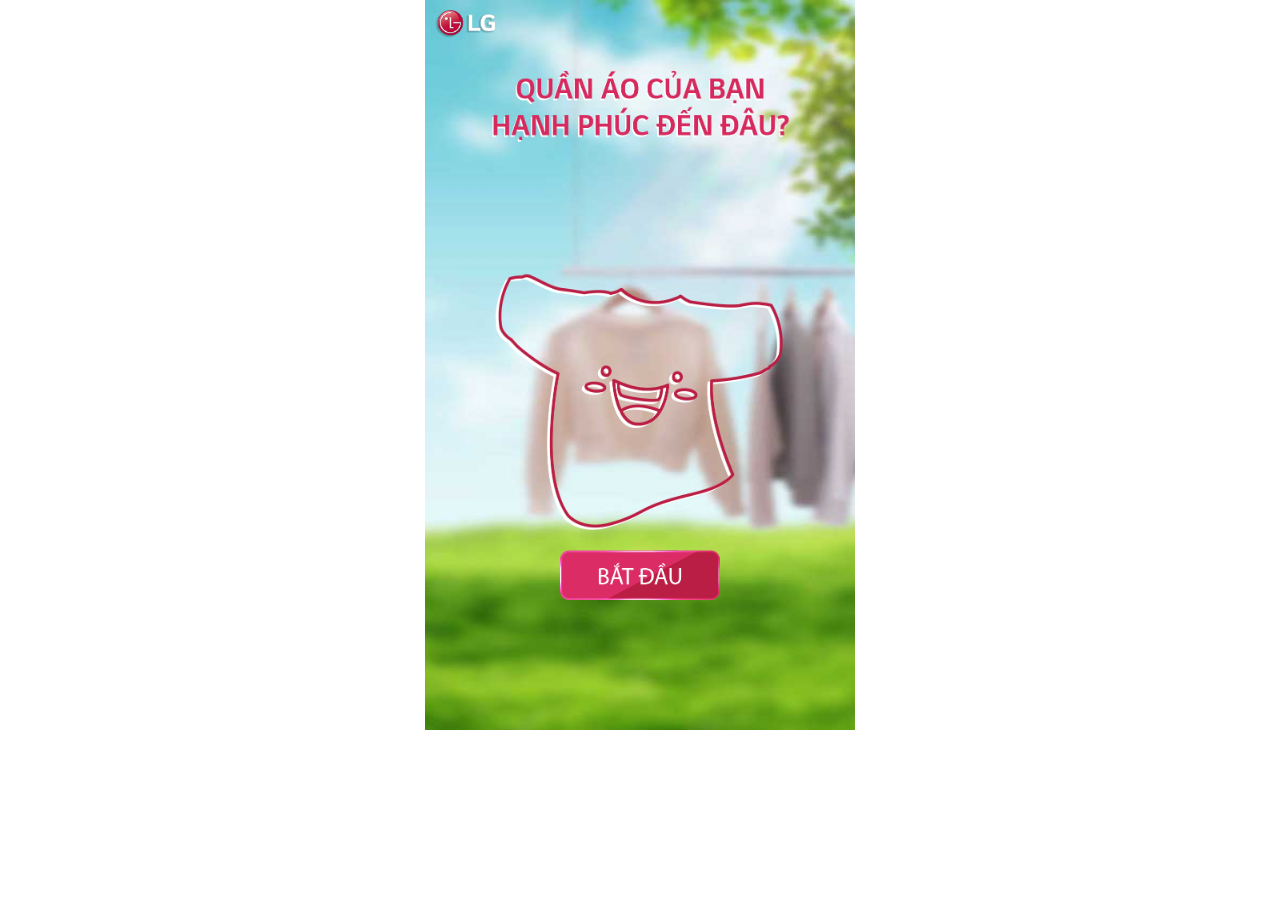
<file: index.html>
<!DOCTYPE html>
<html>
<head>
  <meta charset="utf-8">
  <meta name="viewport" content="initial-scale=1.0, maximum-scale=1.0, minimum-scale=1.0, width=device-width, user-scalable=no, minimal-ui">
  <meta name="apple-mobile-web-app-capable" content="yes"/>
  <meta name="full-screen" content="yes"/>
  <meta name="screen-orientation" content="portrait"/>
  <!-- <meta name="viewport" content="user-scalable=no"> -->
  <meta name="viewport" content="width=device-width, initial-scale=1.0">
  <link href="css/style.css" rel="stylesheet" type="text/css" />
  <link href="css/default.css" rel="stylesheet" type="text/css" />
  <meta property="og:title" content="Quần Áo Của Bạn Hạnh Phúc Đến Đâu?" />
  <meta property="og:description" content="Máy sấy LG DUAL Inverter Heat Pump Chăm Sóc Cho Quần Áo Của Bạn Luôn Luôn Hạnh Phúc!" />
  <meta property="og:image" content="https://dodohanhphucquanao.ga/img/game_3.jpg" />
  <link rel="icon" href="img/favion.png" type="image/png">
  <link rel="preload" as="image" href="img/1.jpg">
  <link rel="preload" as="image" href="img/2.jpg">
  <link rel="preload" as="image" href="img/3.jpg">
  <link rel="preload" as="image" href="img/4.jpg">
  <link rel="preload" as="image" href="img/5.jpg">
  <link rel="preload" as="image" href="img/6.jpg">
  <link rel="preload" as="image" href="img/7.jpg">
  <link rel="preload" as="image" href="img/8.jpg">
  <link rel="preload" as="image" href="img/9.jpg">
  <link rel="preload" as="image" href="img/10.jpg">
  <link rel="preload" as="image" href="img/11.jpg">
  <link rel="preload" as="image" href="img/12.jpg">
  <link rel="preload" as="image" href="img/13.jpg">
  <link rel="preload" as="image" href="img/c1.png">
  <link rel="preload" as="image" href="img/c2.png">
  <link rel="preload" as="image" href="img/c3.png">
  <link rel="preload" as="image" href="img/c31.png">
  <link rel="preload" as="image" href="img/i1.png">
  <link rel="preload" as="image" href="img/i2.png">
  <link rel="preload" as="image" href="img/i3.png">
  <link rel="preload" as="image" href="img/i4.png">
  <link rel="preload" as="image" href="img/i5.png">
  <link rel="preload" as="image" href="img/i6.png">
  <link rel="preload" as="image" href="img/i7.png">
  <link rel="preload" as="image" href="img/i8.png">
  <link rel="preload" as="image" href="img/s11.jpg">
  <link rel="preload" as="image" href="img/s21.jpg">
  <link rel="preload" as="image" href="img/s31.jpg">
  <link rel="preload" as="image" href="img/s41.jpg">
  <link rel="preload" as="image" href="img/s51.jpg">
  <link rel="preload" as="image" href="img/s311.jpg">
  <link rel="preload" as="image" href="img/s71.jpg">
  <link rel="preload" as="image" href="img/s81.jpg">
  <link rel="preload" as="image" href="img/backgroud_s.jpg">
  <script>(function(w,d,s,l,i){w[l]=w[l]||[];w[l].push({'gtm.start':
  new Date().getTime(),event:'gtm.js'});var f=d.getElementsByTagName(s)[0],
  j=d.createElement(s),dl=l!='dataLayer'?'&l='+l:'';j.async=true;j.src=
  'https://www.googletagmanager.com/gtm.js?id='+i+dl;f.parentNode.insertBefore(j,f);
  })(window,document,'script','dataLayer','GTM-5CRGPGS');</script>
</head>
<body>
  <script src="https://ajax.googleapis.com/ajax/libs/jquery/3.3.1/jquery.min.js"></script>
  <script src="js/main.js" ></script>
  <script async src="https://www.googletagmanager.com/gtag/js?id=G-KNQ3GQ7XJY"></script>
  <script>
    window.dataLayer = window.dataLayer || [];
    function gtag(){dataLayer.push(arguments);}
    gtag('js', new Date());

    gtag('config', 'G-KNQ3GQ7XJY');
  </script>
  <noscript><iframe src="https://www.googletagmanager.com/ns.html?id=GTM-5CRGPGS"
  height="0" width="0" style="display:none;visibility:hidden"></iframe></noscript>
  <script type="text/javascript">
      window.fbAsyncInit = function() {
          FB.init({
              appId: 198679815507622,
              status: true,
              xfbml: true
          });
      };

      (function(d, s, id) {
          var js, fjs = d.getElementsByTagName(s)[0];
          if (d.getElementById(id)) {
              return;
          }
          js = d.createElement(s);
          js.id = id;
          js.src = "//connect.facebook.net/en_US/all.js";
          fjs.parentNode.insertBefore(js, fjs);
      }(document, 'script', 'facebook-jssdk'));
  </script>

<div class="panel" id="home_screen">
    <img src="img/logo.png" id="logo_lg" style="width: 60px;position: absolute;left: 10px;top: 10px;"/>
    <div class="share-body" id="share_body" style="display:none;">
        <div class="number-block-share">
          Độ hạnh phúc áo quần bạn là </br>
          <span id="num_percent_share" >60%</span>
        </div>
      <div class="text-panel-share" id="text_panel_share">Áo quần của bạn đang lo lắm đấy.Hằng ngày chúng phải đối mặt với rất hiều bụi bẩn và vi khuẩn</div>
    </div>
    <div class="loading-panel" id="loading_panel">
      <div class="logo-home"></div>
      <div class="start-btn"  id="start_btn" style=""></div>
    </div>
    <div class="screen-1" id="screen_1" style="display:none;">
      <div class="text-question question-1"></div>
      <div class="choice-item magictime puffIn img-1" id="choice_1">
        <!-- <div class="text-item" id="choice_1">Căn hộ chung cư</div> -->
      </div>
      <div class="choice-item magictime puffIn img-2" id="choice_2">
        <!-- <div class="text-item" id="choice_2">Nhà trong ngõ/hẻm</div> -->
      </div>
      <div class="choice-item magictime puffIn img-3" id="choice_3">
        <!-- <div class="text-item" id="choice_3">Nhà mặt phố</div> -->
      </div>
    </div>

    <div class="screen-2" id="screen_2" style="display:none;">
      <div class="text-question question-2"></div>
      <div class="choice-item magictime puffIn img-4" id="choice_4">
        <!-- <div class="text-item" id="choice_4">Phơi quần áo</div> -->
      </div>
      <div class="choice-item magictime puffIn img-5" id="choice_5">
        <!-- <div class="text-item" id="choice_5">Dùng máy sấy</div> -->
      </div>
      
    </div>

    <div class="screen-3" id="screen_3" style="display:none;">
      <div class="text-question question-31"></div>
      <div class="choice-item magictime puffIn img-6" id="choice_50">
        <!-- <div class="text-item" id="choice_40">Phơi dồ dưới quạt trần</div> -->
      </div>
      <div class="choice-item magictime puffIn img-7" id="choice_40">
        <!-- <div class="text-item" id="choice_50">Phơi đồ trong nhà</div> -->
      </div>
      <div class="choice-item magictime puffIn img-8" id="choice_60">
        <!-- <div class="text-item" id="choice_60">Phơi quần áo qua đêm</div> -->
      </div>
      <div class="choice-item magictime puffIn img-9" id="choice_30">
        <!-- <div class="text-item" id="choice_30">Phơi gần dàn nóng điều hòa</div> -->
      </div>
    </div>

    <div class="screen-4" id="screen_4" style="display:none;">
      <div class="text-question question-3"></div>
      <div class="choice-item magictime puffIn img-10" id="choice_80">
        <!-- <div class="text-item" id="choice_70">Sấy nhiệt</div> -->
      </div>
      <div class="choice-item magictime puffIn img-11" id="choice_70">
        <!-- <div class="text-item" id="choice_80">Máy sấy ngưng tụ</div> -->
      </div>
      <div class="choice-item magictime puffIn img-12" id="choice_90">
        <!-- <div class="text-item" id="choice_90">Máy sấy Heat Pump</div> -->
      </div>
      <div class="choice-item magictime puffIn img-13" id="choice_100">
        <!-- <div class="text-item" id="choice_100">Máy sấy Dual Inverter Heat Pump</div> -->
      </div>
    </div>

    <div class="screen-5" id="screen_5" style="display:none;">
      <div class="share-panel magictime puffIn">
        <img src="img/i1.png" id="img_content" style="width: 100%;"/>
      </div>
      <div class="button-panel">
        <a target="_blank" href="https://www.lg.com/vn/may-giat-va-may-say/lg-dvhp09w">
          <div class="btn-item"></div>
        </a>
        <div class="btn-share" id="share_btn">
        </div>
      </div>
      
    </div>
</div>
 
</body>
</html>
</file>
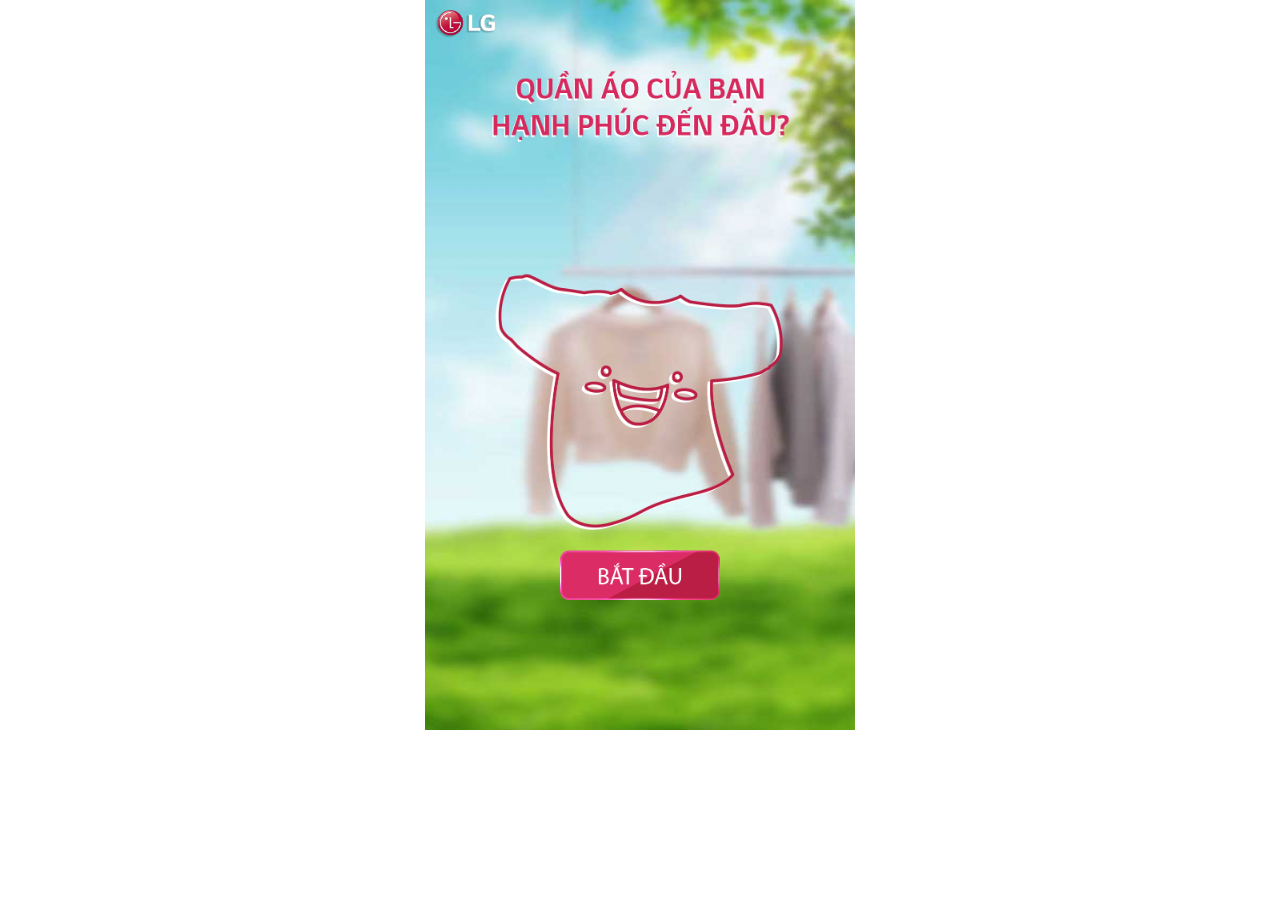
<file: 100.html>
<html>
<head>
	<meta charset="utf-8">
	<meta name="viewport" content="initial-scale=1.0, maximum-scale=1.0, minimum-scale=1.0, width=device-width, user-scalable=no, minimal-ui">
	<link rel="icon" href="img/favion.png" type="image/png">
	<meta property="fb:app_id" content="198679815507622" /> 
	<meta property="og:type" content="article" /> 
	<meta property="og:url" content="https://www.lg.com/vn/may-giat-va-may-say/lg-dvhp09w" />
	<meta property="og:type" content="product" />
	<meta property="og:title" content="Quần Áo Của Bạn Hạnh Phúc Đến Đâu?" />
	<meta property="og:description" content="Máy sấy LG DUAL Inverter Heat Pump Chăm Sóc Cho Quần Áo Của Bạn Luôn Luôn Hạnh Phúc!" />
	<meta property="og:image" content="https://dodohanhphucquanao.ga/img/s81.jpg" />
	<meta property="og:image:type" content="image/jpeg" />
	<meta property="og:image:width" content="1200" />
	<meta property="og:image:height" content="630" />
	<meta property="og:image:alt" content="Độ hạnh phúc của quần áo bạn là 100%" />
</head>
<body>
	<script type="text/javascript">
		window.location.href = "/";
	</script>
</body>
</html>
</file>
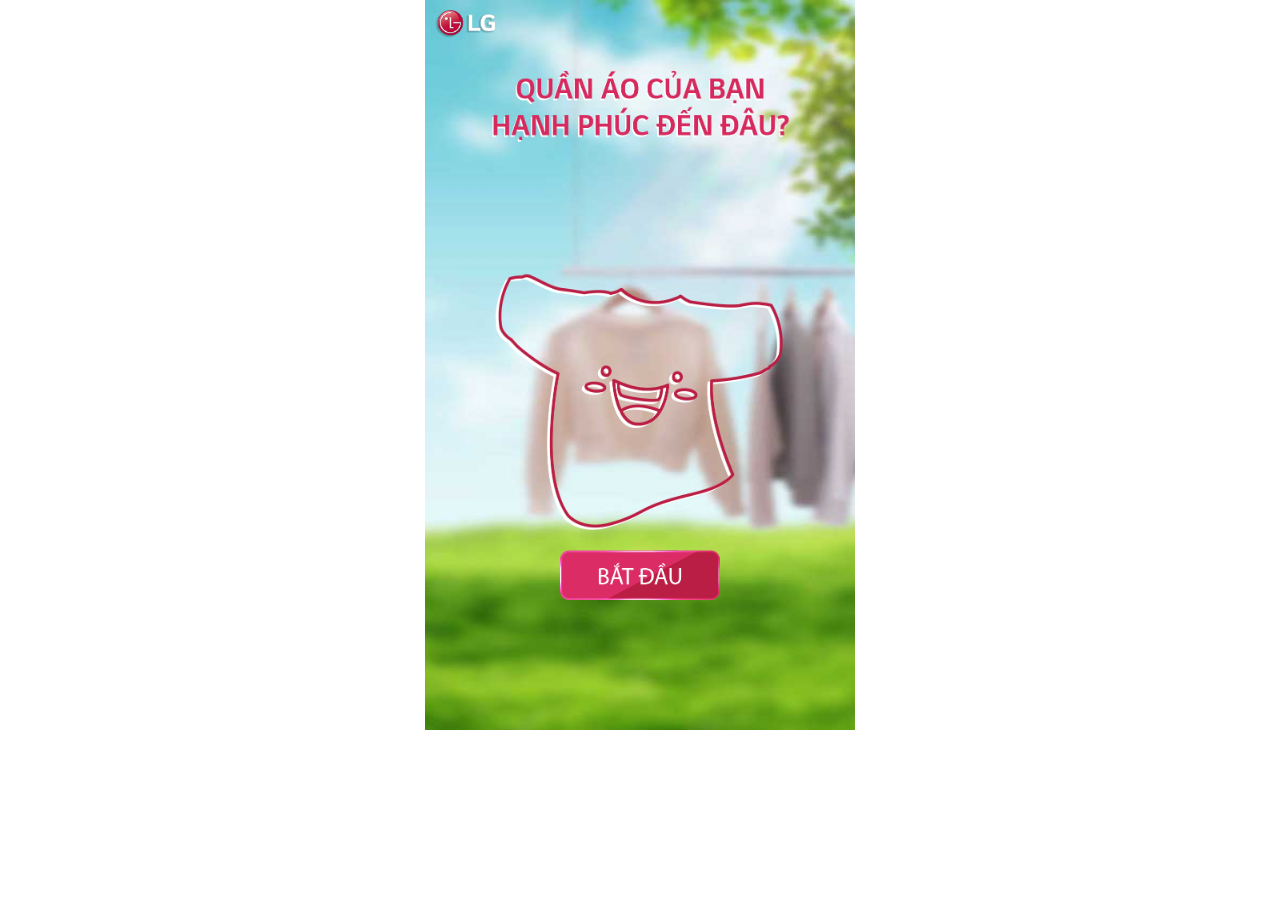
<file: 30.html>
<html>
<head>
	<meta charset="utf-8">
	<meta name="viewport" content="initial-scale=1.0, maximum-scale=1.0, minimum-scale=1.0, width=device-width, user-scalable=no, minimal-ui">
	<link rel="icon" href="img/favion.png" type="image/png">
	<meta property="fb:app_id" content="198679815507622" />
	<meta property="og:type" content="article" /> 
	<meta property="og:url" content="https://www.lg.com/vn/may-giat-va-may-say/lg-dvhp09w" />
	<meta property="og:type" content="product" />
	<meta property="og:title" content="Quần Áo Của Bạn Hạnh Phúc Đến Đâu?" />
	<meta property="og:description" content="Máy sấy LG DUAL Inverter Heat Pump Chăm Sóc Cho Quần Áo Của Bạn Luôn Luôn Hạnh Phúc!" />
	<meta property="og:image" content="https://dodohanhphucquanao.ga/img/s11.jpg" />
	<meta property="og:image:type" content="image/jpeg" />
	<meta property="og:image:width" content="1200" />
	<meta property="og:image:height" content="630" />
	<meta property="og:image:alt" content="Độ hạnh phúc của quần áo bạn là 30%" />
</head>
<body>
	<script type="text/javascript">
		window.location.href = "/";
	</script>
</body>
</html>
</file>
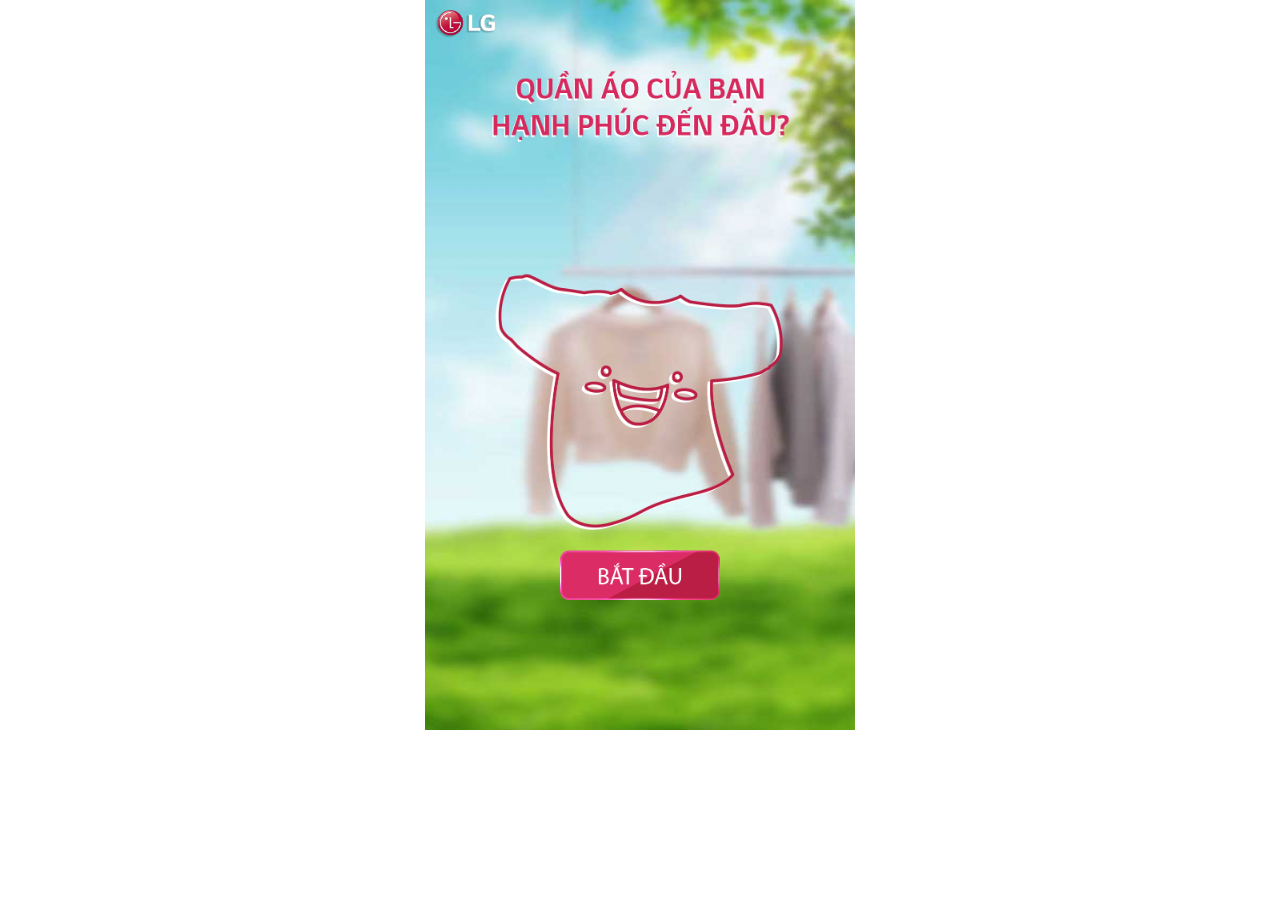
<file: 40.html>
<html>
<head>
	<meta charset="utf-8">
	<meta name="viewport" content="initial-scale=1.0, maximum-scale=1.0, minimum-scale=1.0, width=device-width, user-scalable=no, minimal-ui">
	<link rel="icon" href="img/favion.png" type="image/png">
	<meta property="fb:app_id" content="198679815507622" /> 
	<meta property="og:type" content="article" /> 
	<meta property="og:url" content="https://www.lg.com/vn/may-giat-va-may-say/lg-dvhp09w" />
	<meta property="og:type" content="product" />
	<meta property="og:title" content="Quần Áo Của Bạn Hạnh Phúc Đến Đâu?" />
	<meta property="og:description" content="Máy sấy LG DUAL Inverter Heat Pump Chăm Sóc Cho Quần Áo Của Bạn Luôn Luôn Hạnh Phúc!" />
	<meta property="og:image" content="https://dodohanhphucquanao.ga/img/s21.jpg" />
	<meta property="og:image:type" content="image/jpeg" />
	<meta property="og:image:width" content="1200" />
	<meta property="og:image:height" content="630" />
	<meta property="og:image:alt" content="Độ hạnh phúc của quần áo bạn là 40%" />
</head>
<body>
	<script type="text/javascript">
		window.location.href = "/";
	</script>
</body>
</html>
</file>
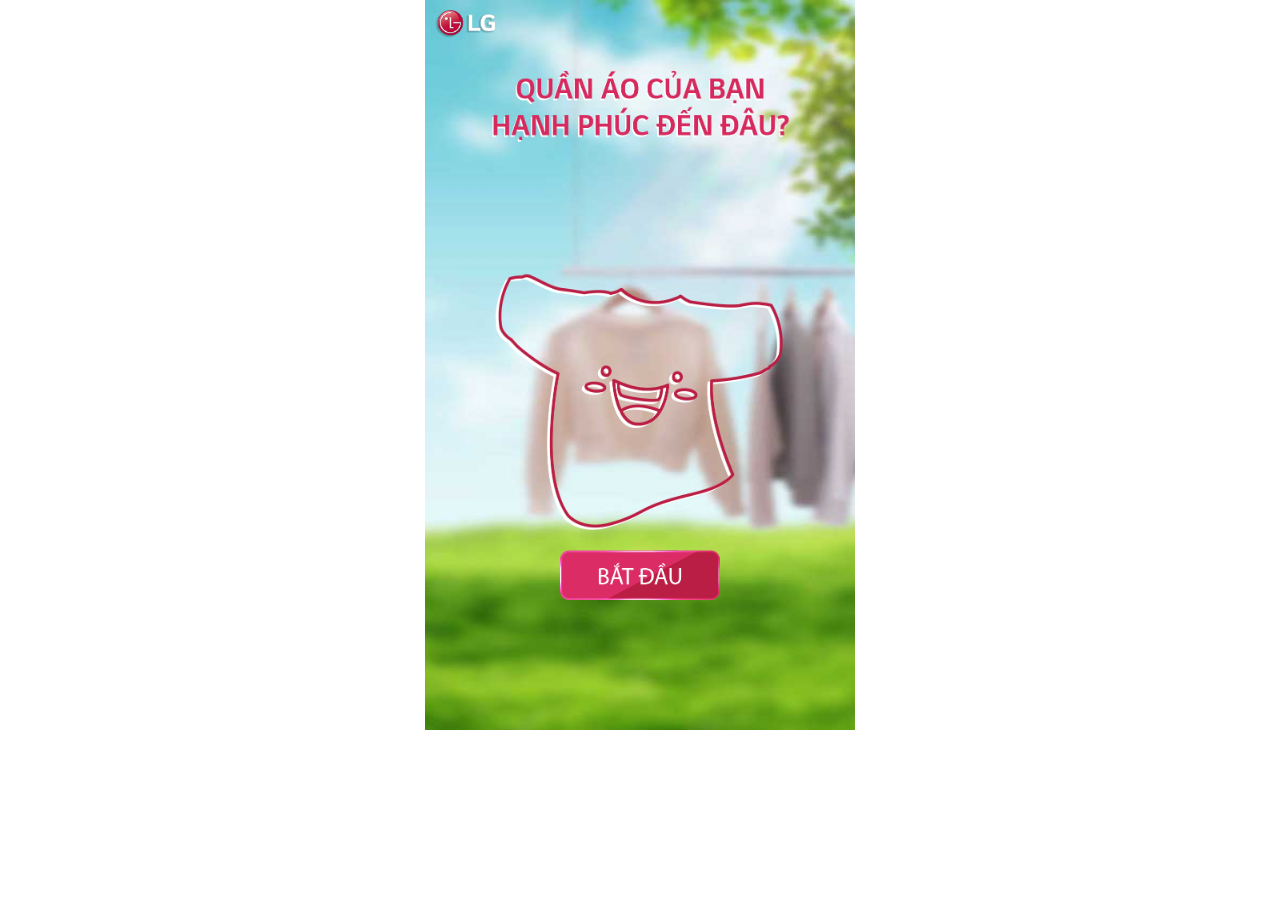
<file: 50.html>
<html>
<head>
	<meta charset="utf-8">
	<meta name="viewport" content="initial-scale=1.0, maximum-scale=1.0, minimum-scale=1.0, width=device-width, user-scalable=no, minimal-ui">
	<link rel="icon" href="img/favion.png" type="image/png">
	<meta property="fb:app_id" content="198679815507622" /> 
	<meta property="og:type" content="article" /> 
	<meta property="og:url" content="https://www.lg.com/vn/may-giat-va-may-say/lg-dvhp09w" />
	<meta property="og:type" content="product" />
	<meta property="og:title" content="Quần Áo Của Bạn Hạnh Phúc Đến Đâu?" />
	<meta property="og:description" content="Máy sấy LG DUAL Inverter Heat Pump Chăm Sóc Cho Quần Áo Của Bạn Luôn Luôn Hạnh Phúc!" />
	<meta property="og:image" content="https://dodohanhphucquanao.ga/img/s31.jpg" />
	<meta property="og:image:type" content="image/jpeg" />
	<meta property="og:image:width" content="1200" />
	<meta property="og:image:height" content="630" />
	<meta property="og:image:alt" content="Độ hạnh phúc của quần áo bạn là 50%" />
</head>
<body>
	<script type="text/javascript">
		window.location.href = "/";
	</script>
</body>
</html>
</file>
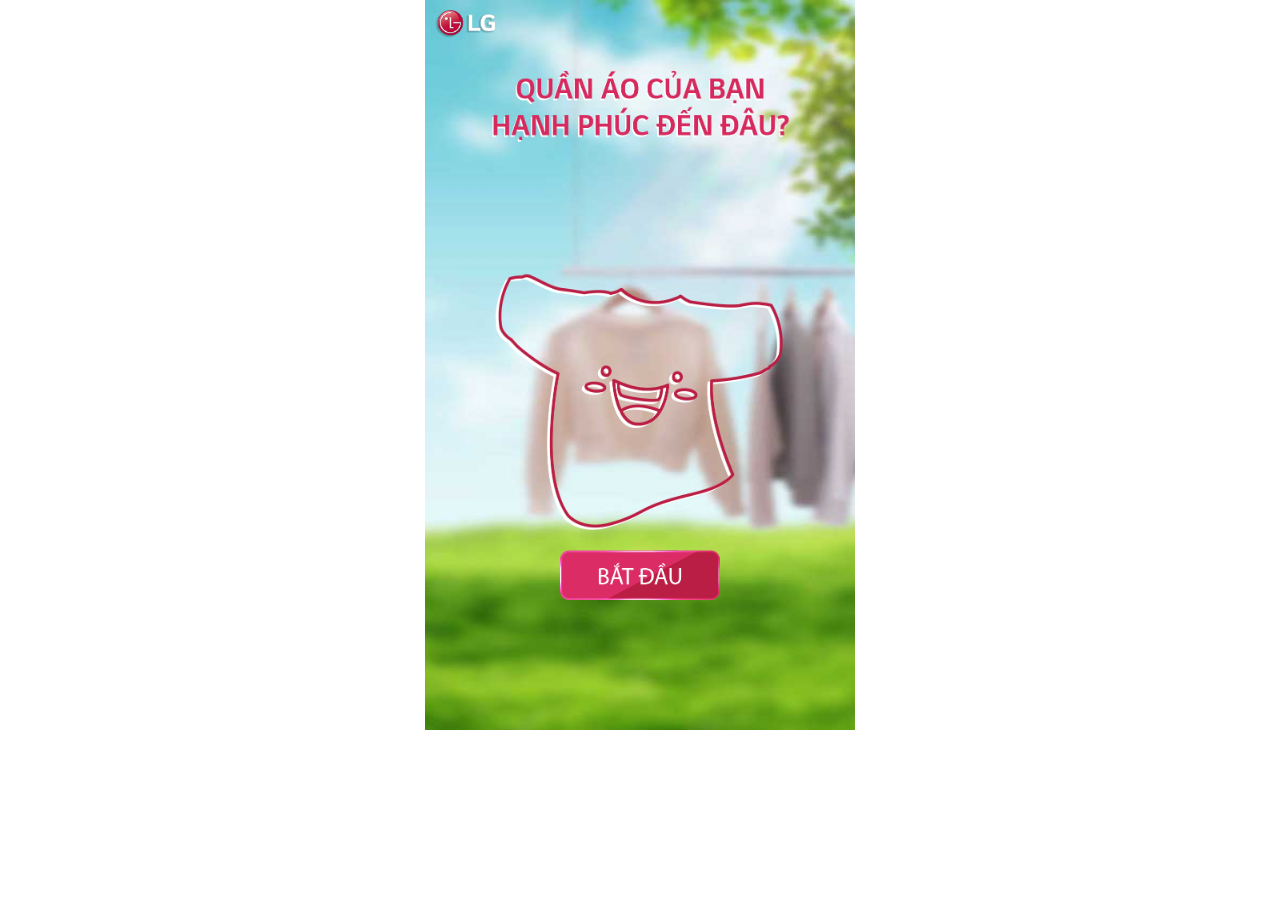
<file: 60.html>
<html>
<head>
	<meta charset="utf-8">
	<meta name="viewport" content="initial-scale=1.0, maximum-scale=1.0, minimum-scale=1.0, width=device-width, user-scalable=no, minimal-ui">
	<link rel="icon" href="img/favion.png" type="image/png">
	<meta property="fb:app_id" content="198679815507622" /> 
	<meta property="og:type" content="article" /> 
	<meta property="og:url" content="https://www.lg.com/vn/may-giat-va-may-say/lg-dvhp09w" />
	<meta property="og:type" content="product" />
	<meta property="og:title" content="Quần Áo Của Bạn Hạnh Phúc Đến Đâu?" />
	<meta property="og:description" content="Máy sấy LG DUAL Inverter Heat Pump Chăm Sóc Cho Quần Áo Của Bạn Luôn Luôn Hạnh Phúc!" />
	<meta property="og:image" content="https://dodohanhphucquanao.ga/img/s41.jpg" />
	<meta property="og:image:type" content="image/jpeg" />
	<meta property="og:image:width" content="1200" />
	<meta property="og:image:height" content="630" />
	<meta property="og:image:alt" content="Độ hạnh phúc của quần áo bạn là 60%" />
</head>
<body>
	<script type="text/javascript">
		window.location.href = "/";
	</script>
</body>
</html>
</file>
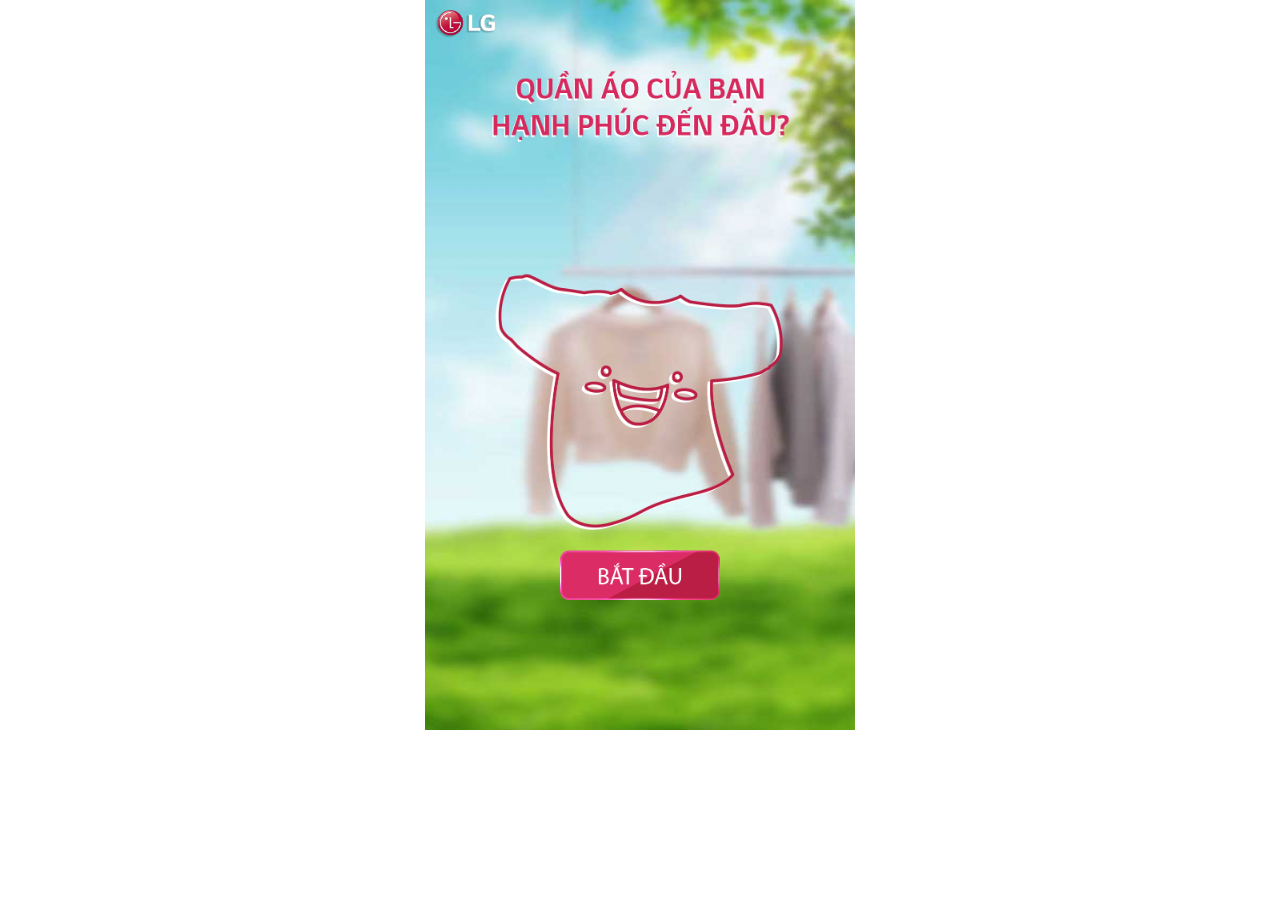
<file: 70.html>
<html>
<head>
	<meta charset="utf-8">
	<meta name="viewport" content="initial-scale=1.0, maximum-scale=1.0, minimum-scale=1.0, width=device-width, user-scalable=no, minimal-ui">
	<link rel="icon" href="img/favion.png" type="image/png">
	<meta property="fb:app_id" content="198679815507622" /> 
	<meta property="og:type" content="article" /> 
	<meta property="og:url" content="https://www.lg.com/vn/may-giat-va-may-say/lg-dvhp09w" />
	<meta property="og:type" content="product" />
	<meta property="og:title" content="Quần Áo Của Bạn Hạnh Phúc Đến Đâu?" />
	<meta property="og:description" content="Máy sấy LG DUAL Inverter Heat Pump Chăm Sóc Cho Quần Áo Của Bạn Luôn Luôn Hạnh Phúc!" />
	<meta property="og:image" content="https://dodohanhphucquanao.ga/img/s51.jpg" />
	<meta property="og:image:type" content="image/jpeg" />
	<meta property="og:image:width" content="1200" />
	<meta property="og:image:height" content="630" />
	<meta property="og:image:alt" content="Độ hạnh phúc của quần áo bạn là 70%" />
</head>
<body>
	<script type="text/javascript">
		window.location.href = "/";
	</script>
</body>
</html>
</file>
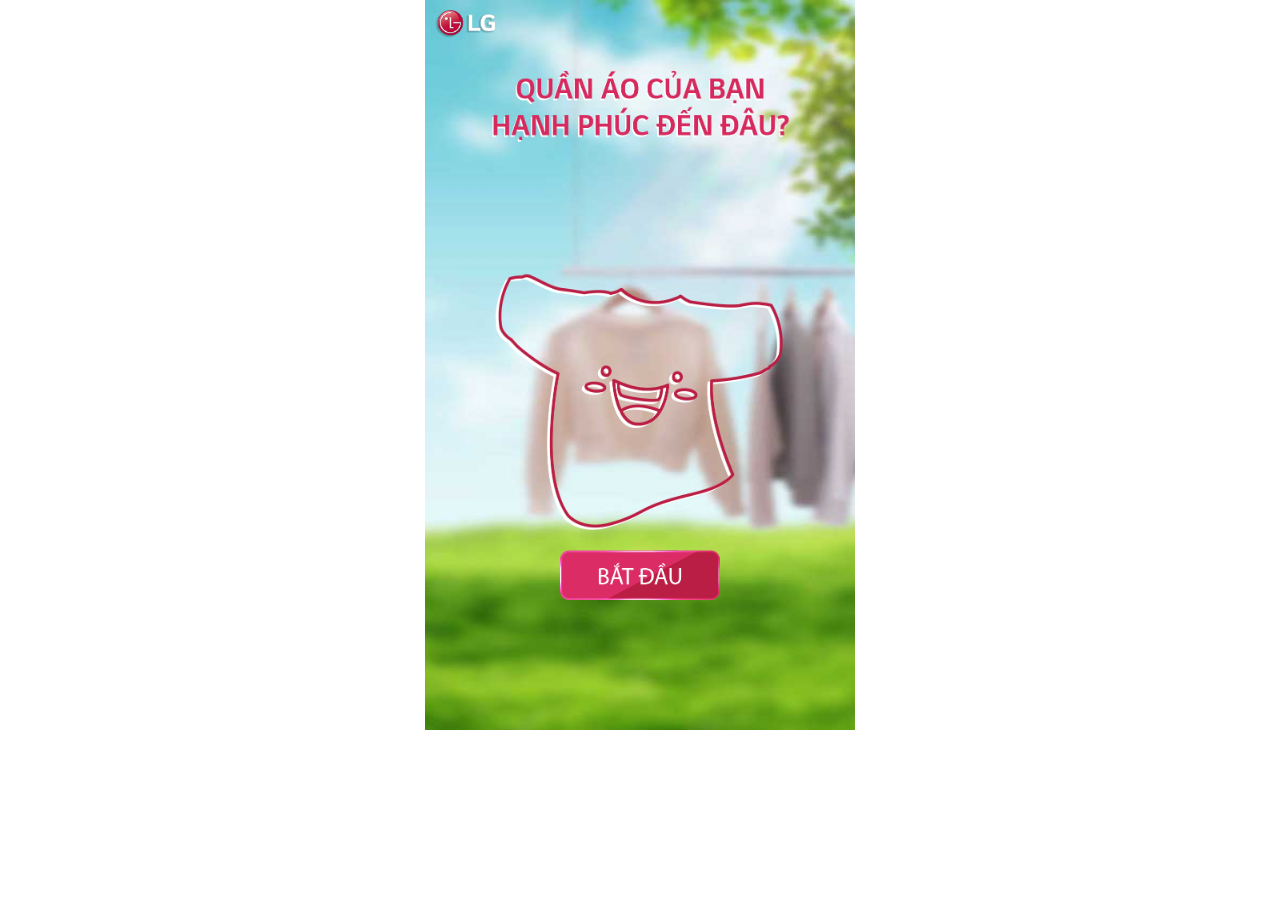
<file: 90.html>
<html>
<head>
	<meta charset="utf-8">
	<meta name="viewport" content="initial-scale=1.0, maximum-scale=1.0, minimum-scale=1.0, width=device-width, user-scalable=no, minimal-ui">
	<link rel="icon" href="img/favion.png" type="image/png">
	<meta property="fb:app_id" content="198679815507622" /> 
	<meta property="og:type" content="article" /> 
	<meta property="og:url" content="https://www.lg.com/vn/may-giat-va-may-say/lg-dvhp09w" />
	<meta property="og:type" content="product" />
	<meta property="og:title" content="Quần Áo Của Bạn Hạnh Phúc Đến Đâu?" />
	<meta property="og:description" content="Máy sấy LG DUAL Inverter Heat Pump Chăm Sóc Cho Quần Áo Của Bạn Luôn Luôn Hạnh Phúc!" />
	<meta property="og:image" content="https://dodohanhphucquanao.ga/img/s71.jpg" />
	<meta property="og:image:type" content="image/jpeg" />
	<meta property="og:image:width" content="1200" />
	<meta property="og:image:height" content="630" />
	<meta property="og:image:alt" content="Độ hạnh phúc của quần áo bạn là 90%" />
</head>
<body>
	<script type="text/javascript">
		window.location.href = "/";
	</script>
</body>
</html>
</file>
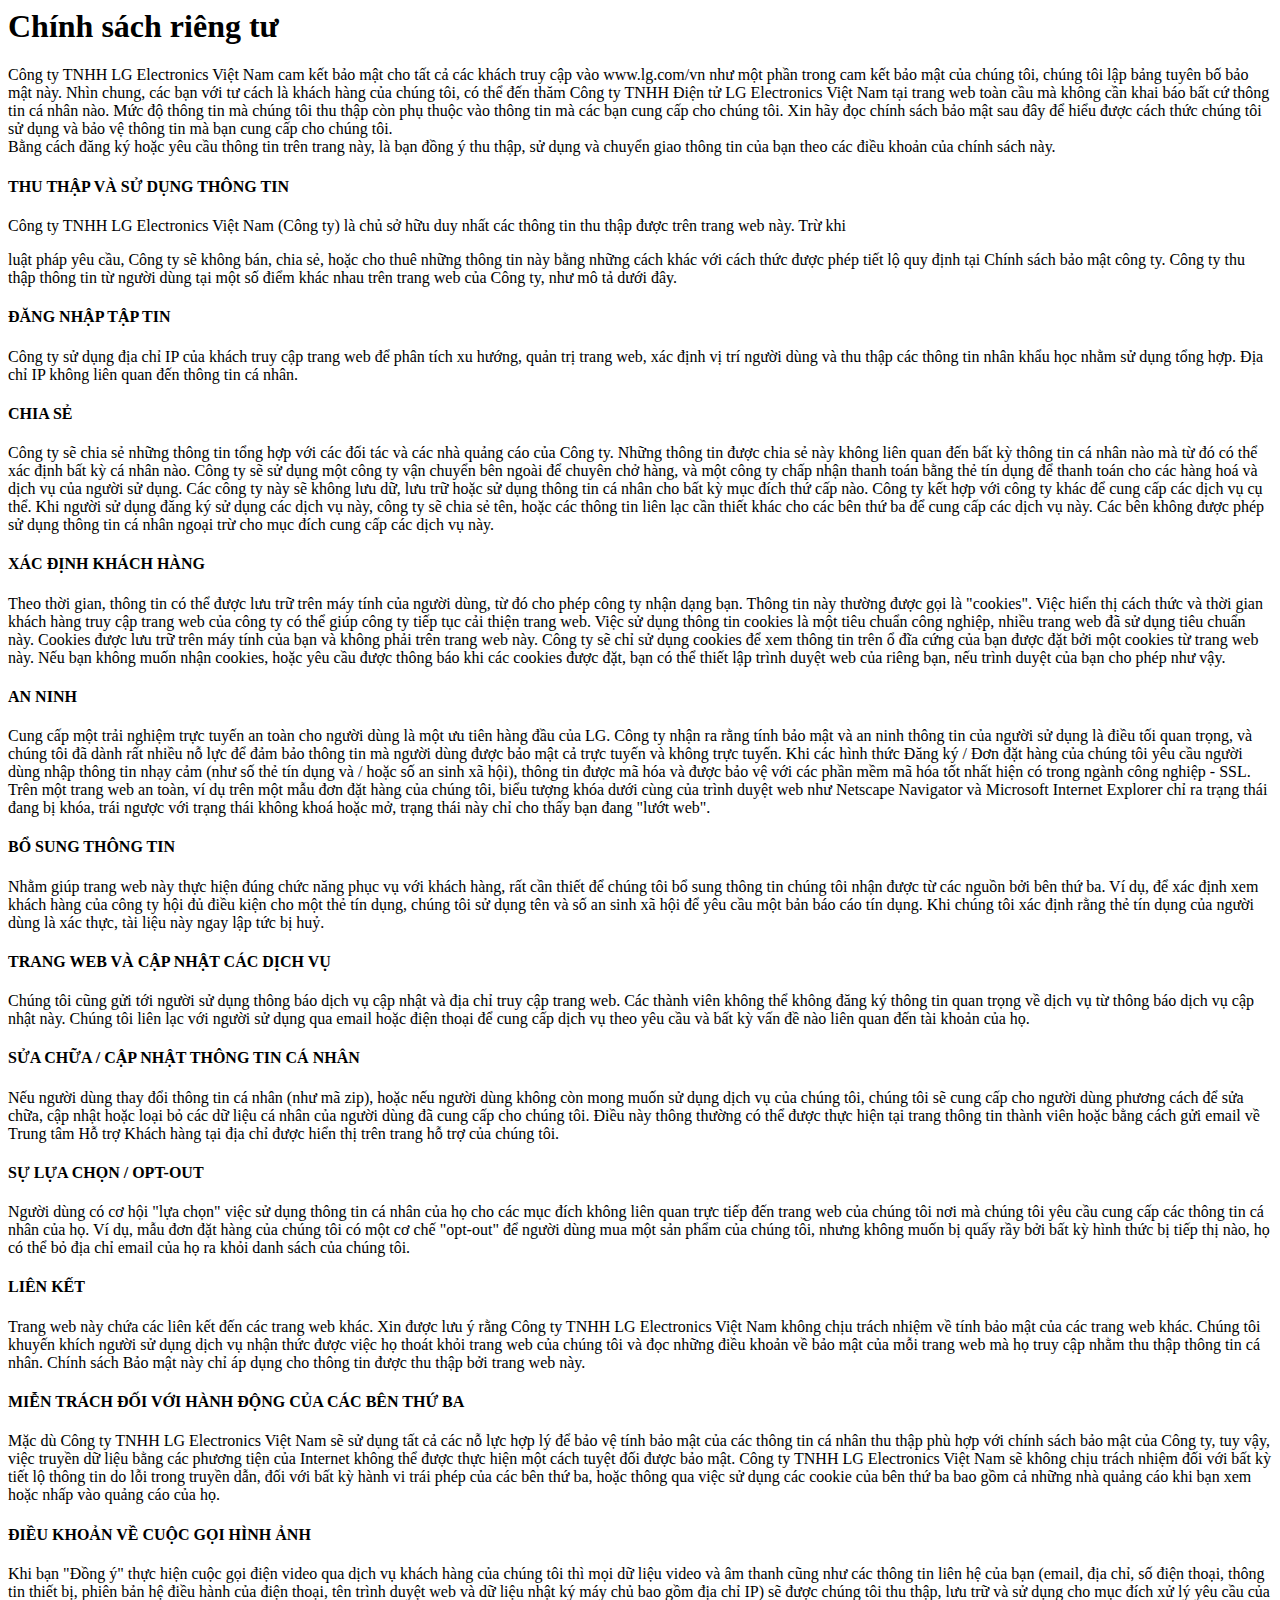
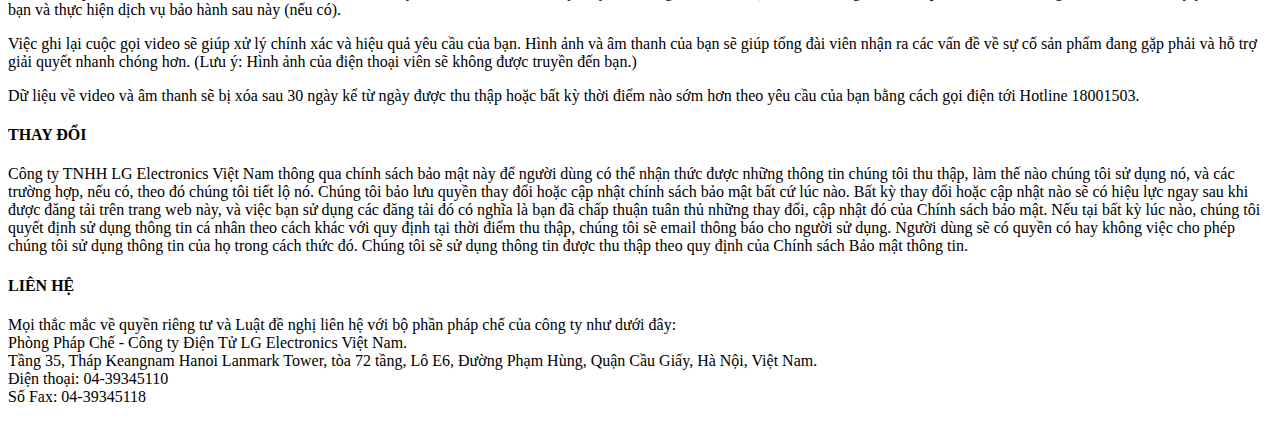
<file: policy.html>
<html>
<head>
	<meta charset="utf-8">
</head>
<body>
<div class="policy-list-area">  
	<h1 class="title">Chính sách riêng tư</h1>               
<p class="in-text">Công ty TNHH LG Electronics Việt Nam cam kết bảo mật cho tất cả các khách truy cập vào www.lg.com/vn như một phần trong cam kết bảo mật của chúng tôi, chúng tôi lập bảng tuyên bố bảo mật này. Nhìn chung, các bạn với tư cách là khách hàng của chúng tôi, có thể đến thăm Công ty TNHH Điện tử LG Electronics Việt Nam tại trang web toàn cầu mà không cần khai báo bất cứ thông tin cá nhân nào. Mức độ thông tin mà chúng tôi thu thập còn phụ thuộc vào thông tin mà các bạn cung cấp cho chúng tôi. Xin hãy đọc chính sách bảo mật sau đây để hiểu được cách thức chúng tôi sử dụng và bảo vệ thông tin mà bạn cung cấp cho chúng tôi.<br>Bằng cách đăng ký hoặc yêu cầu thông tin trên trang này, là bạn đồng ý thu thập, sử dụng và chuyển giao thông tin của bạn theo các điều khoản của chính sách này.</p>

<h4 class="list-title">THU THẬP VÀ SỬ DỤNG THÔNG TIN</h4>

<p class="in-text">Công ty TNHH LG Electronics Việt Nam (Công ty) là chủ sở hữu duy nhất các thông tin thu thập được trên trang web này. Trừ khi</p>

<p class="in-text">luật pháp yêu cầu, Công ty sẽ không bán, chia sẻ, hoặc cho thuê những thông tin này bằng những cách khác với cách thức được phép tiết lộ quy định tại Chính sách bảo mật công ty. Công ty thu thập thông tin từ người dùng tại một số điểm khác nhau trên trang web của Công ty, như mô tả dưới đây.</p>

<h4 class="list-title">ĐĂNG NHẬP TẬP TIN</h4>

<p class="in-text">Công ty sử dụng địa chỉ IP của khách truy cập trang web để phân tích xu hướng, quản trị trang web, xác định vị trí người dùng và thu thập các thông tin nhân khẩu học nhằm sử dụng tổng hợp. Địa chỉ IP không liên quan đến thông tin cá nhân.</p>

<h4 class="list-title">CHIA SẺ</h4>

<p class="in-text">Công ty sẽ chia sẻ những thông tin tổng hợp với các đối tác và các nhà quảng cáo của Công ty. Những thông tin được chia sẻ này không liên quan đến bất kỳ thông tin cá nhân nào mà từ đó có thể xác định bất kỳ cá nhân nào. Công ty sẽ sử dụng một công ty vận chuyển bên ngoài để chuyên chở hàng, và một công ty chấp nhận thanh toán bằng thẻ tín dụng để thanh toán cho các hàng hoá và dịch vụ của người sử dụng. Các công ty này sẽ không lưu dữ, lưu trữ hoặc sử dụng thông tin cá nhân cho bất kỳ mục đích thứ cấp nào. Công ty kết hợp với công ty khác để cung cấp các dịch vụ cụ thể. Khi người sử dụng đăng ký sử dụng các dịch vụ này, công ty sẽ chia sẻ tên, hoặc các thông tin liên lạc cần thiết khác cho các bên thứ ba để cung cấp các dịch vụ này. Các bên không được phép sử dụng thông tin cá nhân ngoại trừ cho mục đích cung cấp các dịch vụ này.</p>

<h4 class="list-title">XÁC ĐỊNH KHÁCH HÀNG</h4>

<p class="in-text">Theo thời gian, thông tin có thể được lưu trữ trên máy tính của người dùng, từ đó cho phép công ty nhận dạng bạn. Thông tin này thường được gọi là "cookies". Việc hiển thị cách thức và thời gian khách hàng truy cập trang web của công ty có thể giúp công ty tiếp tục cải thiện trang web. Việc sử dụng thông tin cookies là một tiêu chuẩn công nghiệp, nhiều trang web đã sử dụng tiêu chuẩn này. Cookies được lưu trữ trên máy tính của bạn và không phải trên trang web này. Công ty sẽ chỉ sử dụng cookies để xem thông tin trên ổ đĩa cứng của bạn được đặt bởi một cookies từ trang web này. Nếu bạn không muốn nhận cookies, hoặc yêu cầu được thông báo khi các cookies được đặt, bạn có thể thiết lập trình duyệt web của riêng bạn, nếu trình duyệt của bạn cho phép như vậy.</p>

<h4 class="list-title">AN NINH</h4>

<p class="in-text">Cung cấp một trải nghiệm trực tuyến an toàn cho người dùng là một ưu tiên hàng đầu của LG. Công ty nhận ra rằng tính bảo mật và an ninh thông tin của người sử dụng là điều tối quan trọng, và chúng tôi đã dành rất nhiều nỗ lực để đảm bảo thông tin mà người dùng được bảo mật cả trực tuyến và không trực tuyến. Khi các hình thức Đăng ký / Đơn đặt hàng của chúng tôi yêu cầu người dùng nhập thông tin nhạy cảm (như số thẻ tín dụng và / hoặc số an sinh xã hội), thông tin được mã hóa và được bảo vệ với các phần mềm mã hóa tốt nhất hiện có trong ngành công nghiệp - SSL. Trên một trang web an toàn, ví dụ trên một mẫu đơn đặt hàng của chúng tôi, biểu tượng khóa dưới cùng của trình duyệt web như Netscape Navigator và Microsoft Internet Explorer chỉ ra trạng thái đang bị khóa, trái ngược với trạng thái không khoá hoặc mở, trạng thái này chỉ cho thấy bạn đang "lướt web".</p>

<h4 class="list-title">BỔ SUNG THÔNG TIN</h4>

<p class="in-text">Nhằm giúp trang web này thực hiện đúng chức năng phục vụ với khách hàng, rất cần thiết để chúng tôi bổ sung thông tin chúng tôi nhận được từ các nguồn bởi bên thứ ba. Ví dụ, để xác định xem khách hàng của công ty hội đủ điều kiện cho một thẻ tín dụng, chúng tôi sử dụng tên và số an sinh xã hội để yêu cầu một bản báo cáo tín dụng. Khi chúng tôi xác định rằng thẻ tín dụng của người dùng là xác thực, tài liệu này ngay lập tức bị huỷ.</p>

<h4 class="list-title">TRANG WEB VÀ CẬP NHẬT CÁC DỊCH VỤ</h4>

<p class="in-text">Chúng tôi cũng gửi tới người sử dụng thông báo dịch vụ cập nhật và địa chỉ truy cập trang web. Các thành viên không thể không đăng ký thông tin quan trọng về dịch vụ từ thông báo dịch vụ cập nhật này. Chúng tôi liên lạc với người sử dụng qua email hoặc điện thoại để cung cấp dịch vụ theo yêu cầu và bất kỳ vấn đề nào liên quan đến tài khoản của họ.</p>

<h4 class="list-title">SỬA CHỮA / CẬP NHẬT THÔNG TIN CÁ NHÂN</h4>

<p class="in-text">Nếu người dùng thay đổi thông tin cá nhân (như mã zip), hoặc nếu người dùng không còn mong muốn sử dụng dịch vụ của chúng tôi, chúng tôi sẽ cung cấp cho người dùng phương cách để sửa chữa, cập nhật hoặc loại bỏ các dữ liệu cá nhân của người dùng đã cung cấp cho chúng tôi. Điều này thông thường có thể được thực hiện tại trang thông tin thành viên hoặc bằng cách gửi email về Trung tâm Hỗ trợ Khách hàng tại địa chỉ được hiển thị trên trang hỗ trợ của chúng tôi.</p>

<h4 class="list-title">SỰ LỰA CHỌN / OPT-OUT</h4>

<p class="in-text">Người dùng có cơ hội "lựa chọn" việc sử dụng thông tin cá nhân của họ cho các mục đích không liên quan trực tiếp đến trang web của chúng tôi nơi mà chúng tôi yêu cầu cung cấp các thông tin cá nhân của họ. Ví dụ, mẫu đơn đặt hàng của chúng tôi có một cơ chế "opt-out" để người dùng mua một sản phẩm của chúng tôi, nhưng không muốn bị quấy rầy bởi bất kỳ hình thức bị tiếp thị nào, họ có thể bỏ địa chỉ email của họ ra khỏi danh sách của chúng tôi.</p>

<h4 class="list-title">LIÊN KẾT</h4>

<p class="in-text">Trang web này chứa các liên kết đến các trang web khác. Xin được lưu ý rằng Công ty TNHH LG Electronics Việt Nam không chịu trách nhiệm về tính bảo mật của các trang web khác. Chúng tôi khuyến khích người sử dụng dịch vụ nhận thức được việc họ thoát khỏi trang web của chúng tôi và đọc những điều khoản về bảo mật của mỗi trang web mà họ truy cập nhằm thu thập thông tin cá nhân. Chính sách Bảo mật này chỉ áp dụng cho thông tin được thu thập bởi trang web này.</p>

<h4 class="list-title">MIỄN TRÁCH ĐỐI VỚI HÀNH ĐỘNG CỦA CÁC BÊN THỨ BA</h4>

<p class="in-text">Mặc dù Công ty TNHH LG Electronics Việt Nam sẽ sử dụng tất cả các nỗ lực hợp lý để bảo vệ tính bảo mật của các thông tin cá nhân thu thập phù hợp với chính sách bảo mật của Công ty, tuy vậy, việc truyền dữ liệu bằng các phương tiện của Internet không thể được thực hiện một cách tuyệt đối được bảo mật. Công ty TNHH LG Electronics Việt Nam sẽ không chịu trách nhiệm đối với bất kỳ tiết lộ thông tin do lỗi trong truyền dẫn, đối với bất kỳ hành vi trái phép của các bên thứ ba, hoặc thông qua việc sử dụng các cookie của bên thứ ba bao gồm cả những nhà quảng cáo khi bạn xem hoặc nhấp vào quảng cáo của họ.</p>

<h4 class="list-title">ĐIỀU KHOẢN VỀ CUỘC GỌI HÌNH ẢNH</h4>

<p class="in-text">Khi bạn "Đồng ý" thực hiện cuộc gọi điện video qua dịch vụ khách hàng của chúng tôi thì mọi dữ liệu video và âm thanh cũng như các thông tin liên hệ của bạn (email, địa chỉ, số điện thoại, thông tin thiết bị, phiên bản hệ điều hành của điện thoại, tên trình duyệt web và dữ liệu nhật ký máy chủ bao gồm địa chỉ IP) sẽ được chúng tôi thu thập, lưu trữ và sử dụng cho mục đích xử lý yêu cầu của bạn và thực hiện dịch vụ bảo hành sau này (nếu có).</p>

<p class="in-text">Việc ghi lại cuộc gọi video sẽ giúp xử lý chính xác và hiệu quả yêu cầu của bạn. Hình ảnh và âm thanh của bạn sẽ giúp tổng đài viên nhận ra các vấn đề về sự cố sản phẩm đang gặp phải và hỗ trợ giải quyết nhanh chóng hơn. (Lưu ý: Hình ảnh của điện thoại viên sẽ không được truyền đến bạn.)</p>

<p class="in-text">Dữ liệu về video và âm thanh sẽ bị xóa sau 30 ngày kể từ ngày được thu thập hoặc bất kỳ thời điểm nào sớm hơn theo yêu cầu của bạn bằng cách gọi điện tới Hotline 18001503.</p>

<h4 class="list-title">THAY ĐỔI</h4>

<p class="in-text">Công ty TNHH LG Electronics Việt Nam thông qua chính sách bảo mật này để người dùng có thể nhận thức được những thông tin chúng tôi thu thập, làm thế nào chúng tôi sử dụng nó, và các trường hợp, nếu có, theo đó chúng tôi tiết lộ nó. Chúng tôi bảo lưu quyền thay đổi hoặc cập nhật chính sách bảo mật bất cứ lúc nào. Bất kỳ thay đổi hoặc cập nhật nào sẽ có hiệu lực ngay sau khi được đăng tải trên trang web này, và việc bạn sử dụng các đăng tải đó có nghĩa là bạn đã chấp thuận tuân thủ những thay đổi, cập nhật đó của Chính sách bảo mật. Nếu tại bất kỳ lúc nào, chúng tôi quyết định sử dụng thông tin cá nhân theo cách khác với quy định tại thời điểm thu thập, chúng tôi sẽ email thông báo cho người sử dụng. Người dùng sẽ có quyền có hay không việc cho phép chúng tôi sử dụng thông tin của họ trong cách thức đó. Chúng tôi sẽ sử dụng thông tin được thu thập theo quy định của Chính sách Bảo mật thông tin.</p>

<h4 class="list-title">LIÊN HỆ</h4>

<p class="in-text">Mọi thắc mắc về quyền riêng tư và Luật đề nghị liên hệ với bộ phần pháp chế của công ty như dưới đây:&nbsp;<br>Phòng Pháp Chế - Công ty Điện Tử LG Electronics Việt Nam.&nbsp;<br>Tầng 35, Tháp Keangnam Hanoi Lanmark Tower, tòa 72 tầng, Lô E6, Đường Phạm Hùng, Quận Cầu Giấy, Hà Nội, Việt Nam.&nbsp;<br>Điện thoại: 04-39345110&nbsp;<br>Số Fax: 04-39345118</p>
</div>
</body>
</html>
</file>
<file: css/style.css>
body {
    background-color: #fff;
}
.panel p {
    color: #6d84b4;
    font-family: 'Tahoma';
}

#error-messages {
    color: #f00;
}

#scene {
    width: 90%;
    height: 90%;
    overflow-x: auto;
}

@font-face {
  font-family: 'myGotham';
  src: url('Gotham.ttf');
 }

div{
  font-family: 'myGotham';
}

.magictime {
    animation-duration: 1s;
    animation-fill-mode: both;
}

.vanishIn {
  animation-name: vanishIn;
}

@-webkit-keyframes vanishIn {
  0% {
    opacity: 0;
    filter: blur(90px);
  }
  100% {
    opacity: 1;
    filter: blur(0px);
  }
}

@keyframes vanishIn {
  0% {
    opacity: 0;
    filter: blur(90px);
  }
  100% {
    opacity: 1;
    filter: blur(0px);
  }
}

.puffIn {
  animation-name: puffIn;
}

@-webkit-keyframes puffIn {
  0% {
    opacity: 0;
    transform-origin: 50% 50%;
    transform: scale(2, 2);
    filter: blur(2px);
  }
  100% {
    opacity: 1;
    transform-origin: 50% 50%;
    transform: scale(1, 1);
    filter: blur(0px);
  }
}

@keyframes puffIn {
  0% {
    opacity: 0;
    transform-origin: 50% 50%;
    transform: scale(2, 2);
    filter: blur(2px);
  }
  100% {
    opacity: 1;
    transform-origin: 50% 50%;
    transform: scale(1, 1);
    filter: blur(0px);
  }
}

.puffOut {
  animation-name: puffOut;
}

@-webkit-keyframes puffOut {
  0% {
    opacity: 1;
    filter: blur(0px);
  }
  100% {
    opacity: 0;
    filter: blur(2px);
  }
}

@keyframes puffOut {
  0% {
    opacity: 1;
    filter: blur(0px);
  }
  100% {
    opacity: 0;
    filter: blur(2px);
  }
}
</file>
<file: css/default.css>
html{
  max-width: 430px;
  height: calc(100vw * 1.95);
  margin: 0 auto !important;
  position: relative;
  max-height: 730px;
}

body{
  margin: 0 auto !important;
  max-width: 430px;
  height: 100%;
  overflow: hidden;
}
*::-webkit-media-controls-panel {
  display: none!important;
  -webkit-appearance: none;
}

/* Old shadow dom for play button */

*::-webkit-media-controls-play-button {
  display: none!important;
  -webkit-appearance: none;
}

/* New shadow dom for play button */

/* This one works! */

*::-webkit-media-controls-start-playback-button {
  display: none!important;
  -webkit-appearance: none;
}

.panel{
  top: 0px;
  position: absolute;
  width: 100%;
  height: 100%;
  background-image: url(../img/backgroud.jpg);
  background-size: 100% 100%;
  background-repeat: no-repeat;
  overflow: hidden;
}

.screen-1{
  position: relative;
  width: 100%;
  height: 100%;
}

.screen-2{
  position: relative;
  width: 100%;
  height: 100%;
}

.screen-3{
  position: relative;
  width: 100%;
  height: 100%;
}

.screen-4{
  position: relative;
  width: 100%;
  height: 100%;
}

.screen-5{
  position: relative;
  width: 100%;
  height: 100%;
}

.share-body{
  width: 600px;
  height: 800px;
  background-image: url(../img/bg_share.jpg);
  background-size: 100% 100%;
  background-repeat: no-repeat;
  position: relative;
}

.text-panel-share{
  color: black;
  font-size: 30px;
  font-weight: 600;
  width: 90%;
  margin-left: 5%;
  margin-top: 75px;
}

.number-block-share{
  color: white;
  text-align: center;
  width: 100%;
  height: 120px;
  font-size: 36px;
  padding-top: 238px;
}

#num_percent_share{
  font-size: 50px;
  line-height: 1;
}

.block-item{
  width: 100%;
  height: 11%;
}

.block-item-3{
  width: 100%;
  height: 25px;
}

.text-home{
  font-size: 27px;
  font-weight: bolder;
  color: #bc1e44;
  text-align: center;
  margin-top: 40px;
  width: 320px;
  margin-bottom: 25px;
  margin-left: 50%;
  transform: translate(-50%);
}

.choice-item{
  width: 270px;
  margin: auto;
  height: 80px;
  border-radius: 15px;
  margin-bottom: 15px;
  background-size: 100% 100%;
  background-repeat: no-repeat;
  position: relative;
}

.img-1{
    background-image: url(../img/1.jpg);
}

.img-2{
    background-image: url(../img/2.jpg);
}

.img-3{
    background-image: url(../img/3.jpg);
}

.img-4{
    background-image: url(../img/4.jpg);
}

.img-5{
    background-image: url(../img/5.jpg);
}

.img-6{
    background-image: url(../img/6.jpg);
}

.img-7{
    background-image: url(../img/7.jpg);
}

.img-8{
    background-image: url(../img/8.jpg);
}

.img-9{
    background-image: url(../img/9.jpg);
}

.img-10{
    background-image: url(../img/10.jpg);
}

.img-11{
    background-image: url(../img/11.jpg);
}

.img-12{
    background-image: url(../img/12.jpg);
}

.img-13{
    background-image: url(../img/13.jpg);
}

.img-14{
    background-image: url(../img/14.jpg);
}

.text-item{
  position: absolute;
  top: 0px;
  width:100%;
  height:100%;
  border-radius: 15px;
  line-height: 90px;
  font-size: 25px;
  color: white;
  text-align: center;
  z-index: 1;
  background-color: rgb(0 0 0 / 40%);
}

.text-item:hover {
  background-color: rgb(0 0 0 / 40%) !important;
}

.text-question{
  width: 250px;
  margin: auto;
  height: 175px;
  margin-top: 35px;
  margin-bottom: 20px;
}

.question-1{
  background: url(../img/c1.png);
  background-size: 100% 100%;
  background-repeat: no-repeat;
}

.question-2{
  background: url(../img/c2.png);
  background-size: 100% 100%;
  background-repeat: no-repeat;
}

.question-3{
  background: url(../img/c31.png);
  background-size: 100% 100%;
  background-repeat: no-repeat;
}

.question-31{
  background: url(../img/c3.png);
  background-size: 100% 100%;
  background-repeat: no-repeat;
}

.share-panel{
  position: relative;
  width: 300px;
  margin-left: calc(50% - 150px);
  margin-top: 20px;
}

.number-block{
  color: white;
  position: absolute;
  bottom: 20px;
  text-align: center;
  width: 100%;
  height: 120px;
  background-color: rgb(0 0 0 / 64%);
  font-size: 20px;
  padding-top: 15px;
}

.number-block > span{
  font-size: 50px;
}

.text-panel{
  color: black;
  font-size: 24px;
  font-weight: 600;
  width: 90%;
  margin-left: 5%;
  margin-top: 30px;
}

.button-panel{
  width: 220px;
  margin-top: 15px;
  display: flex;
  margin: auto;
}

.btn-item{
  width: 100px;
  height: 85px;
  background: url(../img/item.png);
  background-size: 100% 100%;
  background-repeat: no-repeat;
  margin-top: 20px;
}

.btn-share{
  width: 100px;
  height: 85px;
  background: url(../img/fbl.png);
  background-size: 100% 100%;
  background-repeat: no-repeat;
  margin-top: 20px;
  margin-left: 20px;
}

.img-share{
  width: 30px;
  height: 30px;
  margin-top: 10px;
  margin-right: 10px;
}

.bt-text{
  color: white;
}

.logo-home{
  background: url(../img/home.png);
  background-size: 100% 100%;
  background-repeat: no-repeat;
  margin-left: 50%;
  transform: translate(-50%);
  width: 300px;
  height: 460px;
  margin-bottom: 20px;
  margin-top: 70px;
}

.start-btn{
  margin-left: 50%;
  transform: translate(-50%);
  width: 160px;
  height: 50px;
  border: none;
  cursor: pointer;
  background: url(../img/bt.png);
  background-size: 100% 100%;
  background-repeat: no-repeat;
}
</file>
